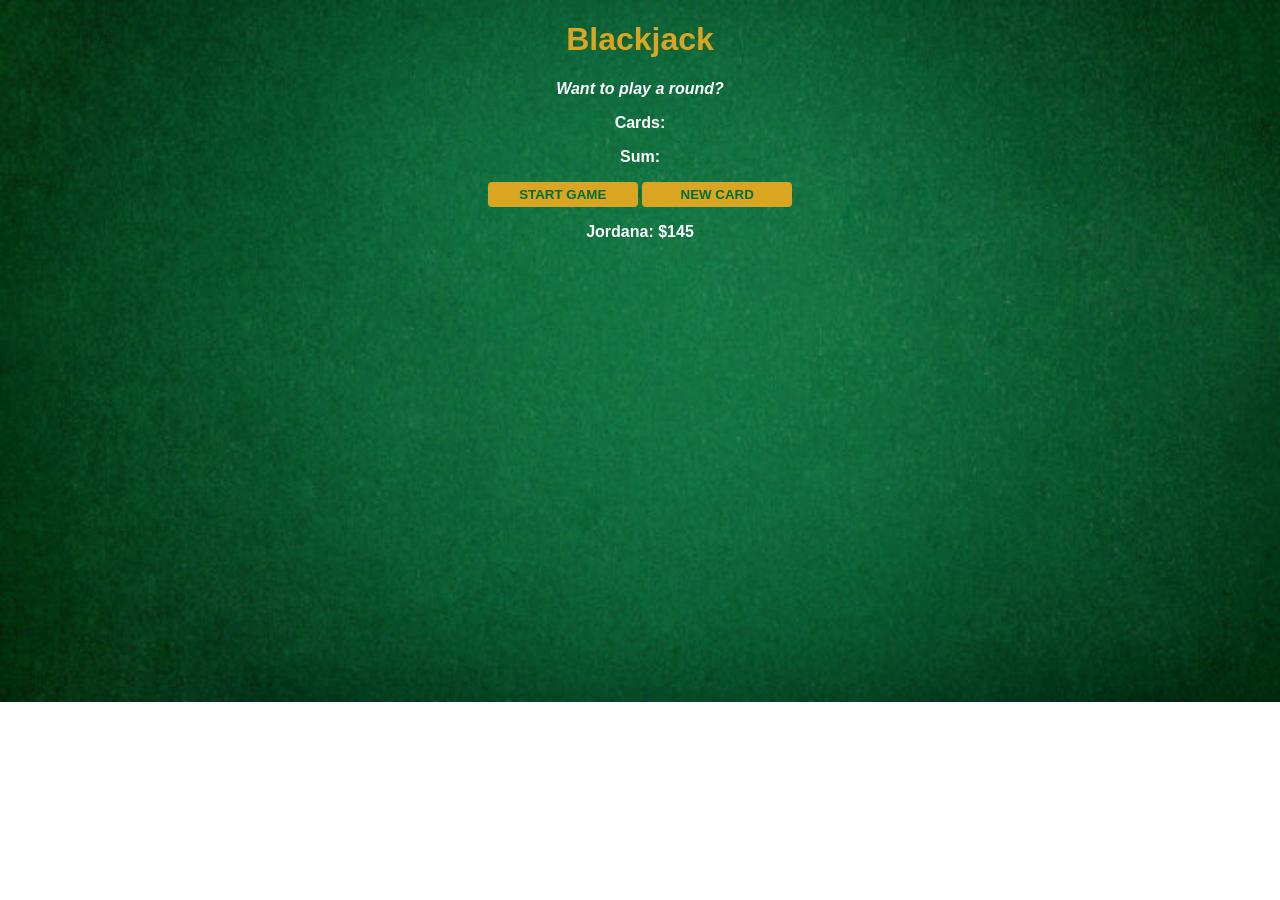
<file: blackJack/index.html>
<!DOCTYPE html>
<html>
    <head>
        <meta charset="UTF-8">
       <link rel="stylesheet" href="index.css">
    </head>
    <body>
        <h1>Blackjack</h1>
        <p id="message-el">Want to play a round?</p>
        <p id="cards-el">Cards:</p>
        <p id="sum-el">Sum:</p>
        <button onclick="startGame()">START GAME</button>
        <button onclick="newCard()">NEW CARD</button>
        <p id="player-el"></p>
        <script src="index.js"></script>
    </body>
</html>
</file>
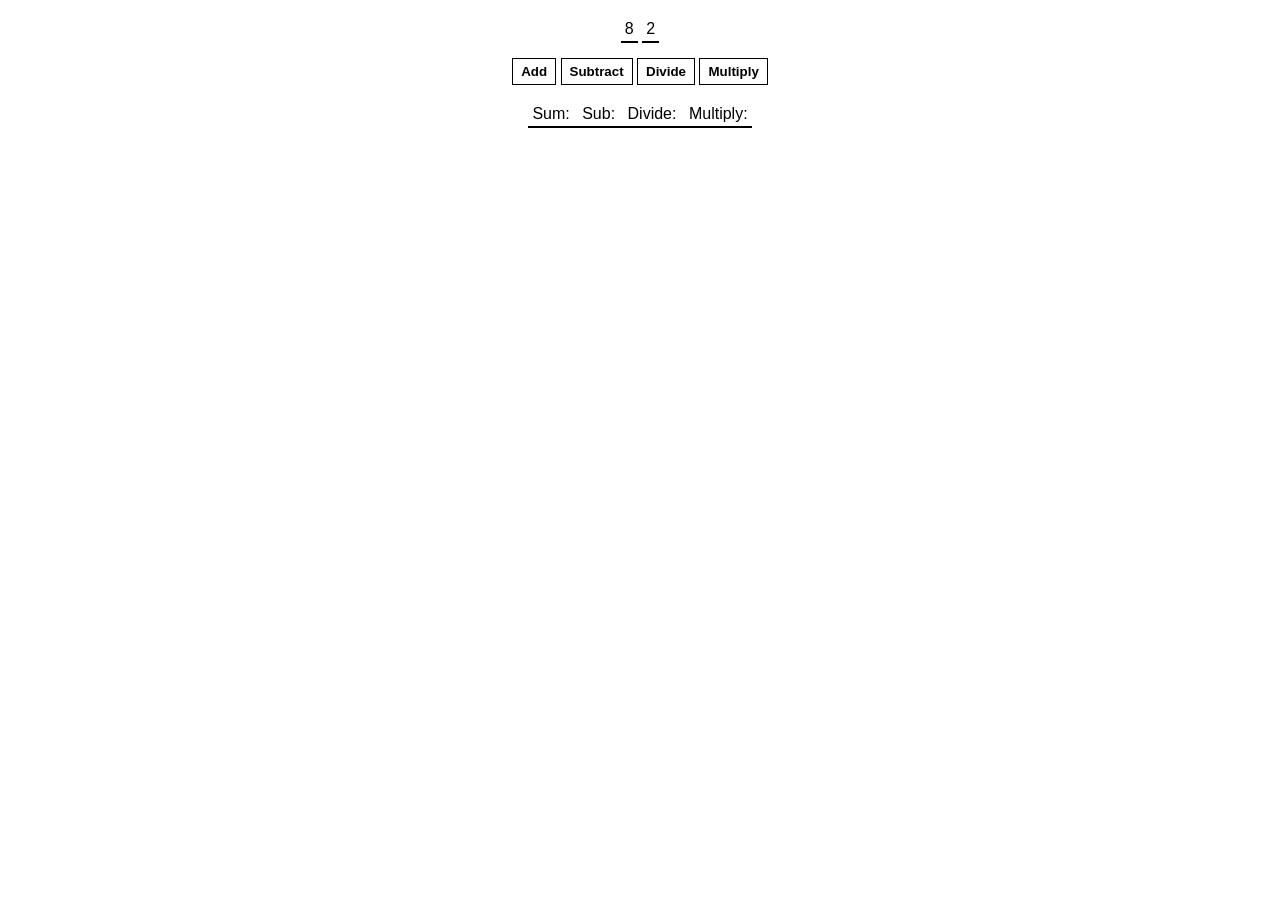
<file: calculator/index.html>
<html>
    <head>
        <link rel="stylesheet" href="index.css">
    </head>
    <body>
        <span id="num1-el"></span>
        <span id="num2-el"></span>
        <br>
        <button onclick="add()">Add</button>
        <button onclick="subtract()">Subtract</button>
        <button onclick="divide()">Divide</button>
        <button onclick="multiply()">Multiply</button>
        <br>
        <span id="sum-el">Sum: </span>
        <span id="sub-el">Sub: </span>
        <span id="divide-el">Divide: </span>
        <span id="multiply-el">Multiply: </span>
        <script src="index.js"></script>
    </body>
</html>
</file>
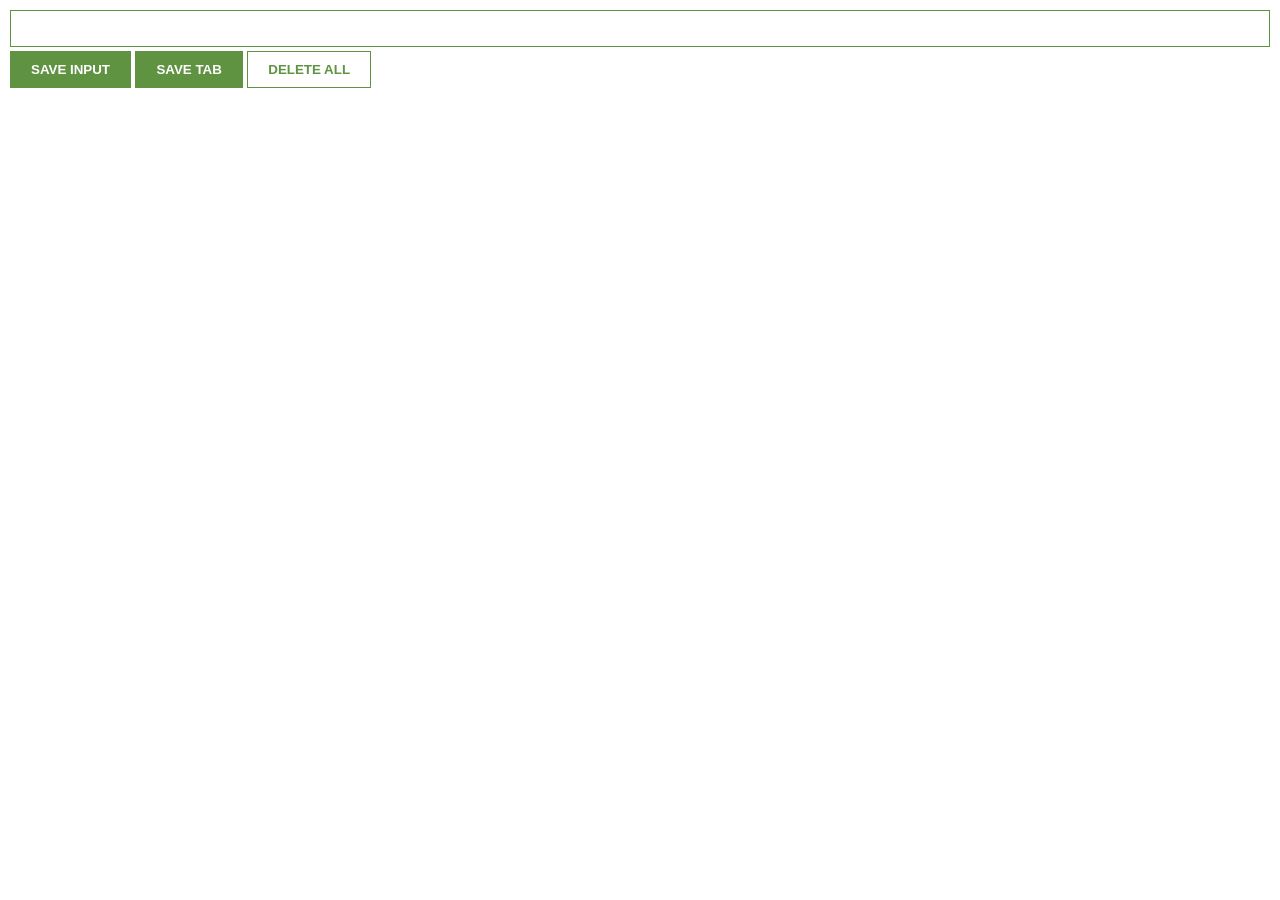
<file: chrome/index.html>
<html>
    <head>
        <link rel="stylesheet" href="../chrome/style.css">
    </head>
    <body>
        <input type="text" id="input-el">
        <button id="input-btn">SAVE INPUT</button>
        <button id="tab-btn">SAVE TAB</button>
        <button id="delete-btn">DELETE ALL</button>
        <ul id="ul-el">

        </ul>
        <script src="index.js"></script>
    </body>
</html>
</file>
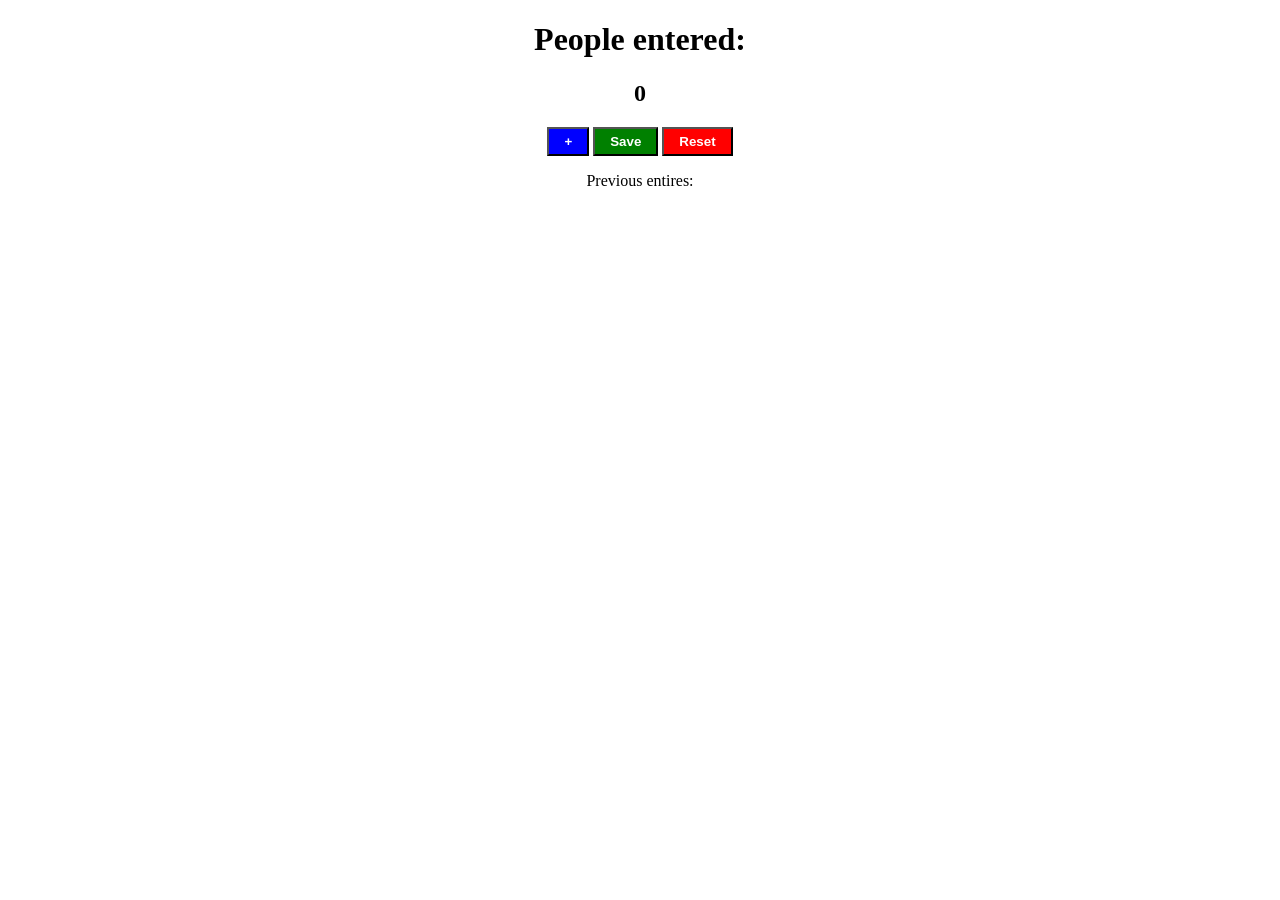
<file: contadorPessoas/index.html>
<!DOCTYPE html>
<html>

    <head>
         <meta charset="UTF-8"> <!-- prescisa disso pra emojis -->
        <link rel="stylesheet" href="style.css">
    </head>

    <body>
        <h1>People entered:</h1>
        <!-- <p id="welcome-el"></p> -->
        <h2 id="count-el">0</h2>
        <button id="increment-btn" onclick="increment()">+</button>
        <button id="save-btn" onclick="save()">Save</button>
        <button id="reset-btn" onclick="reset()">Reset</button>
        <p id="save-el">Previous entires: </p>
        <script src="index.js"></script>
    </body>
    

</html>
</file>
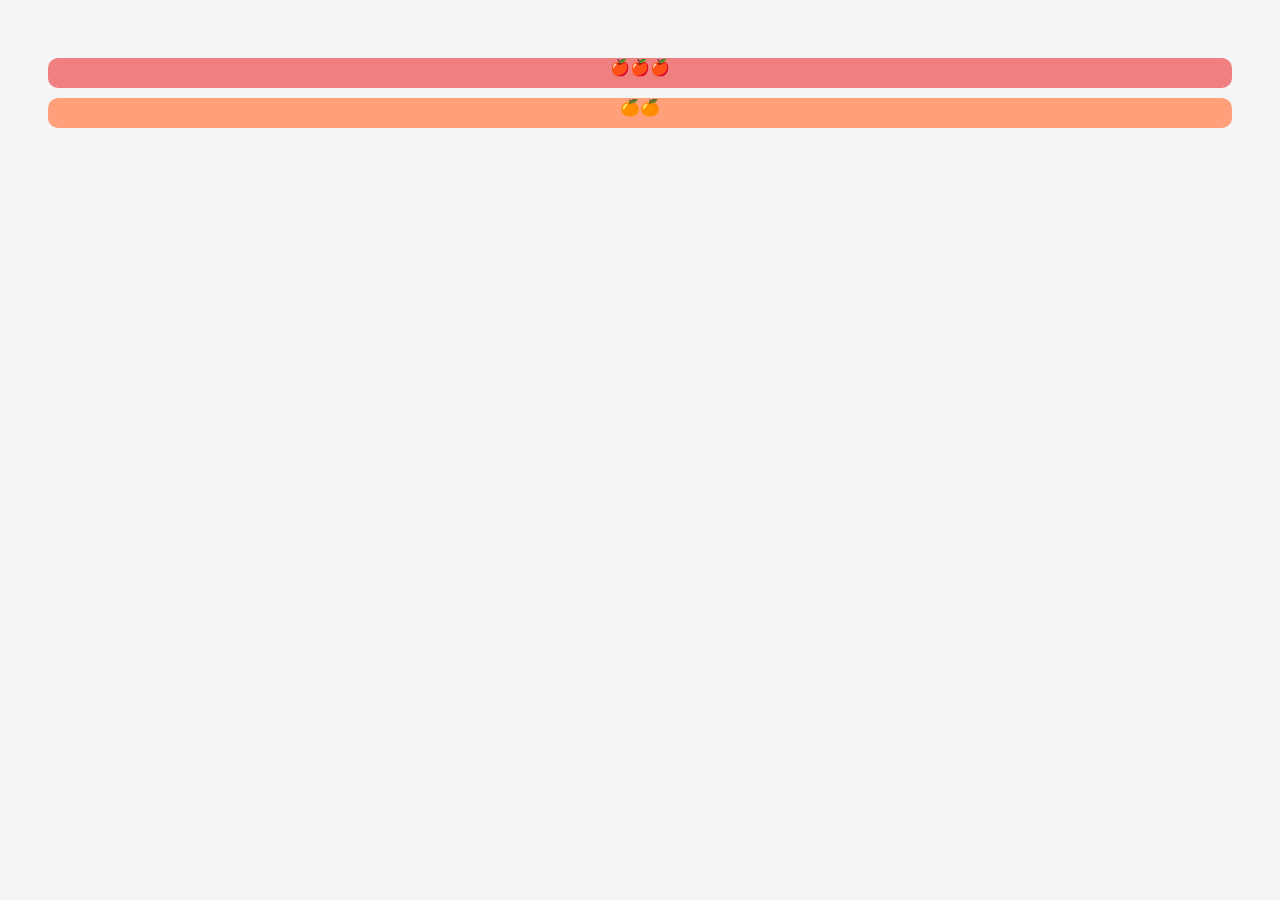
<file: sortingFruits/index.html>
<html>
    <head>
        <meta charset="UTF-8">
        <link rel="stylesheet" href="../sortingFruits/style.css">
    </head>
    <body>
        <div id="apple-shelf"></div>  
        <div id="orange-shelf"></div>
        <script src="../sortingFruits/index.js"></script>
    </body>
</html>
</file>
<file: blackJack/index.css>
body{
    font-family: 'Trebuchet MS', 'Lucida Sans Unicode', 'Lucida Grande', 'Lucida Sans', Arial, sans-serif;
    text-align: center;
    background-image: url(blackjack.jpg);
    background-size: cover;
    background-repeat: no-repeat;
    color: white;
    font-weight: bold;
}

h1{
    color: goldenrod;
}

#message-el{
    font-style: italic;
}

button{
    width: 150px;
    background: goldenrod;
    color: #016f32;
    font-weight: bolder;
    padding: 5px 20px;
    border: none;
    border-radius: 4px;
}
</file>
<file: calculator/index.css>
body {
    font-family: Arial, Helvetica, sans-serif;
    padding: 20px 0;
    margin: 0;
    text-align: center;
}

span {
    border-bottom: 2px solid black;
    padding: 4px;
}

button {
    margin: 20px 0;
    background: white;
    color: black;
    border: 1px solid black;
    font-weight: bold;
    cursor: pointer;
    padding: 5px 8px;
}
</file>
<file: chrome/style.css>
body {
    margin: 0;
    padding: 10px;
    font-family: Arial, Helvetica, sans-serif;
}

input {
    width: 100%;
    padding: 10px;
    box-sizing: border-box;
    border: 1px solid #5f9341;
    margin-bottom: 4px;
}

button {
    background: #5f9341;
    color: white;
    padding: 10px 20px;
    border: 1px solid #5f9341;
    font-weight: bold;
}

#delete-btn{
    background: white;
    color: #5f9341;
}

ul {
    list-style-type: none;
    padding: 0;
}

li a{
  color: #5f9341; 
}
</file>
<file: contadorPessoas/style.css>
body{
    text-align: center;
}

button{
    padding: 5px 15px;
    font-weight: bold;
    color: white;
}

#increment-btn{
    background: blue;
}
#save-btn{
    background: green;
}
#reset-btn{
    background: red;
}
</file>
<file: sortingFruits/style.css>
body {
    padding: 40px;
    background: whitesmoke;
    text-align: center;
}

#apple-shelf {
    background: lightcoral;
    border-radius: 10px;
    height: 30px;
    margin: 10px 0;
}

#orange-shelf {
    background: lightsalmon;
    border-radius: 10px;
    height: 30px;
}
</file>
